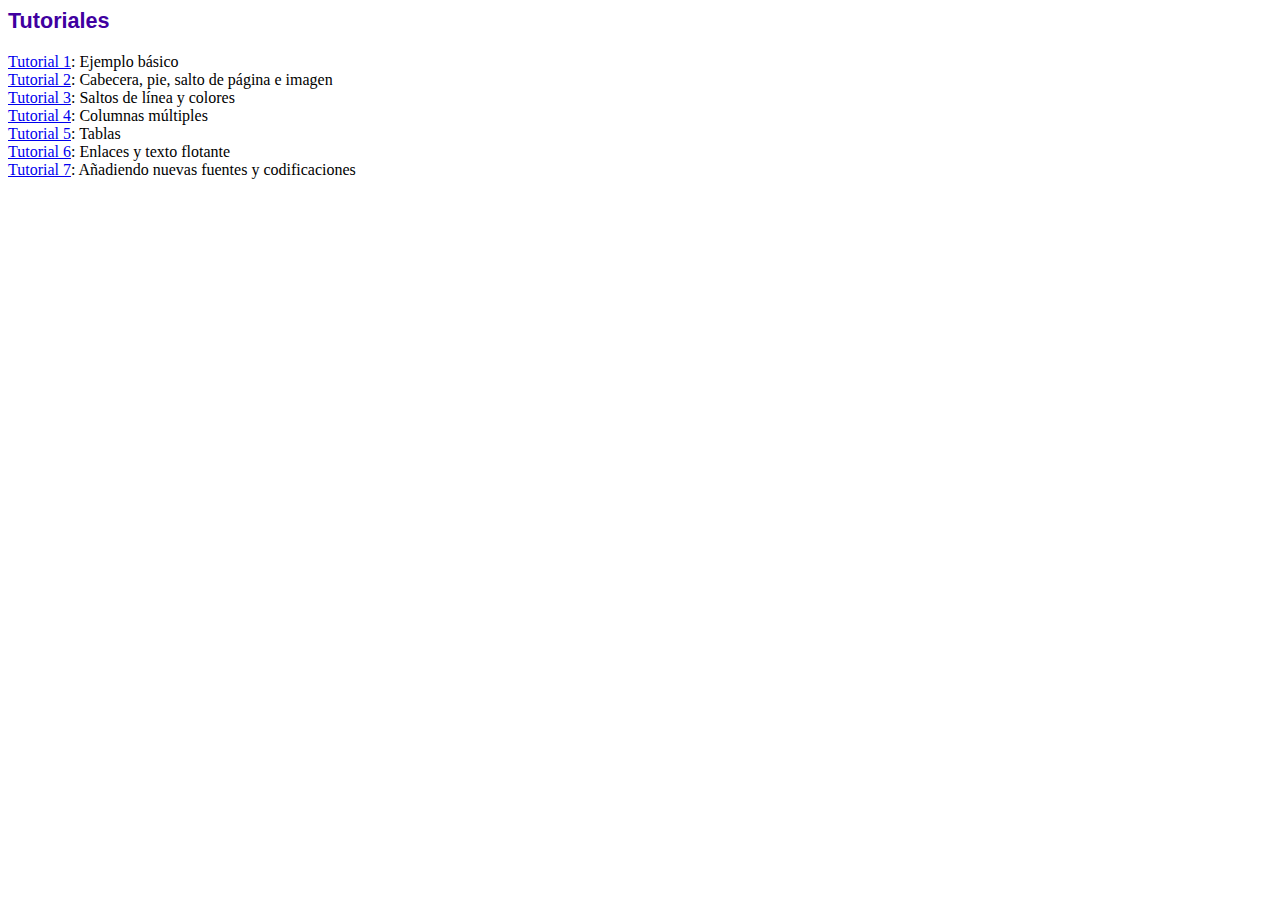
<file: dashboard/credit/vendor/fpdf/tutorial/index.htm>
<!DOCTYPE html PUBLIC "-//W3C//DTD HTML 4.01 Transitional//EN">
<html>
<head>
<meta http-equiv="Content-Type" content="text/html; charset=ISO-8859-1">
<title>Tutoriales</title>
<link type="text/css" rel="stylesheet" href="../fpdf.css">
</head>
<body>
<h1>Tutoriales</h1>
<ul style="list-style-type:none; margin-left:0; padding-left:0">
<li><a href="tuto1.htm">Tutorial 1</a>: Ejemplo b�sico</li>
<li><a href="tuto2.htm">Tutorial 2</a>: Cabecera, pie, salto de p�gina e imagen</li>
<li><a href="tuto3.htm">Tutorial 3</a>: Saltos de l�nea y colores</li>
<li><a href="tuto4.htm">Tutorial 4</a>: Columnas m�ltiples</li>
<li><a href="tuto5.htm">Tutorial 5</a>: Tablas</li>
<li><a href="tuto6.htm">Tutorial 6</a>: Enlaces y texto flotante</li>
<li><a href="tuto7.htm">Tutorial 7</a>: A�adiendo nuevas fuentes y codificaciones</li>
</ul>
</body>
</html>
</file>
<file: dashboard/credit/vendor/fpdf/fpdf.css>
body {font-family:"Times New Roman",serif}
h1 {font:bold 135% Arial,sans-serif; color:#4000A0; margin-bottom:0.9em}
h2 {font:bold 95% Arial,sans-serif; color:#900000; margin-top:1.5em; margin-bottom:1em}
dl.param dt {text-decoration:underline}
dl.param dd {margin-top:1em; margin-bottom:1em}
dl.param ul {margin-top:1em; margin-bottom:1em}
tt, code, kbd {font-family:"Courier New",Courier,monospace; font-size:82%}
div.source {margin-top:1.4em; margin-bottom:1.3em}
div.source pre {display:table; border:1px solid #24246A; width:100%; margin:0em; font-family:inherit; font-size:100%}
div.source code {display:block; border:1px solid #C5C5EC; background-color:#F0F5FF; padding:6px; color:#000000}
div.doc-source {margin-top:1.4em; margin-bottom:1.3em}
div.doc-source pre {display:table; width:100%; margin:0em; font-family:inherit; font-size:100%}
div.doc-source code {display:block; background-color:#E0E0E0; padding:4px}
.kw {color:#000080; font-weight:bold}
.str {color:#CC0000}
.cmt {color:#008000}
p.demo {text-align:center; margin-top:-0.9em}
a.demo {text-decoration:none; font-weight:bold; color:#0000CC}
a.demo:link {text-decoration:none; font-weight:bold; color:#0000CC}
a.demo:hover {text-decoration:none; font-weight:bold; color:#0000FF}
a.demo:active {text-decoration:none; font-weight:bold; color:#0000FF}
</file>
